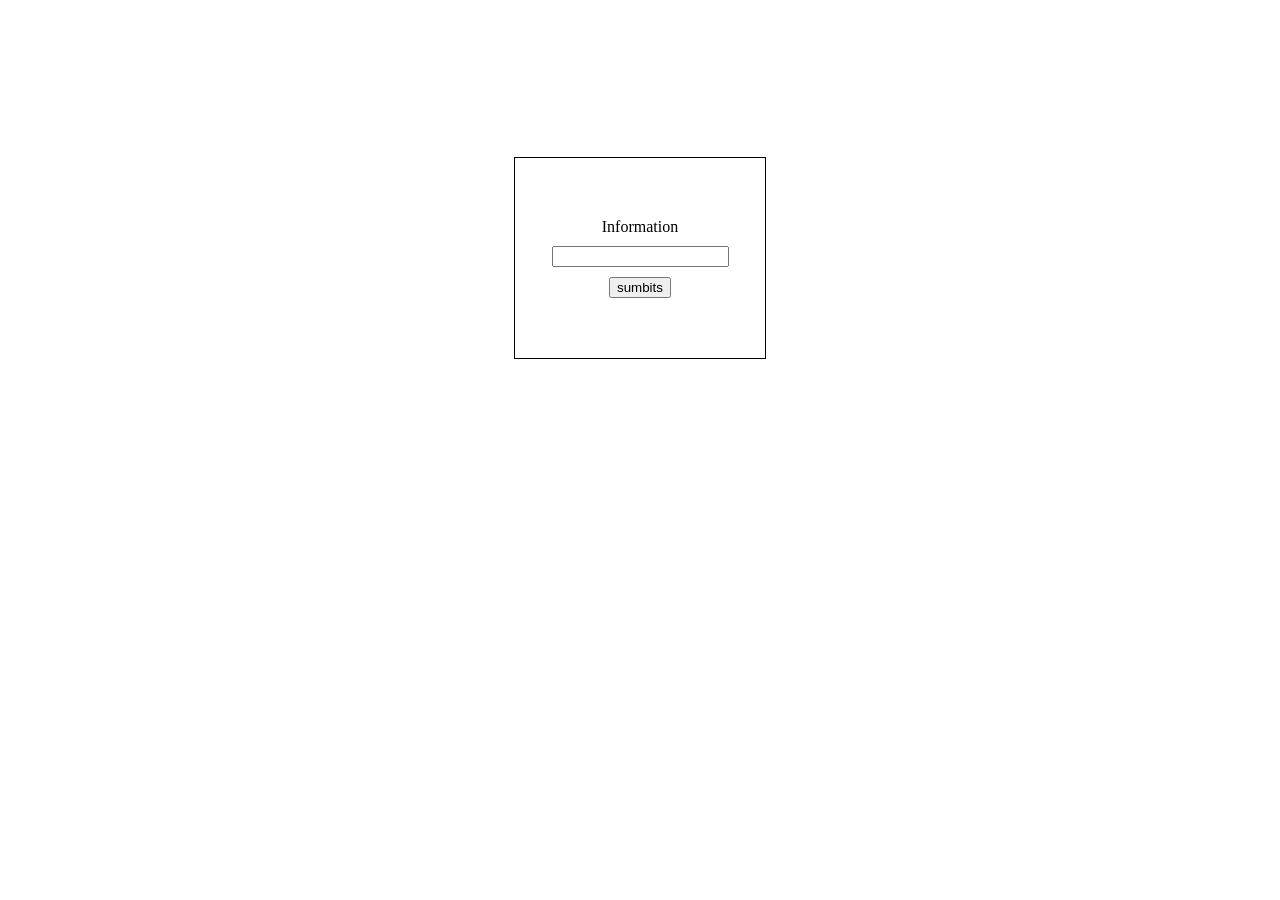
<file: user.html>
<!DOCTYPE html>
<html lang="en">
<head>
    <meta charset="UTF-8">
    <meta name="viewport" content="width=device-width, initial-scale=1.0">
    <title>Document</title>
    <link rel="stylesheet" href="user.css">
</head>
<body>
    <div class="navbar">
    <div class="mainone">
    <label for="">Information</label>
    <input type="text" name="rrr" id="inputype">
    <button id="submit">sumbits</button>
    </div>
    </div>
</body>
<script src="user.js"></script>
</html>
</file>
<file: user.css>
.navbar{
    display: flex;
    align-items: center;
      justify-content: center;
    height: 500px;
    width: 100%;
}
.mainone{
    display: flex;
    flex-direction: column;
    border: 1px solid black;
    width: 250px;
    height: 200px;
    align-items: center;
    justify-content: center;
    gap: 10px;
}
</file>
